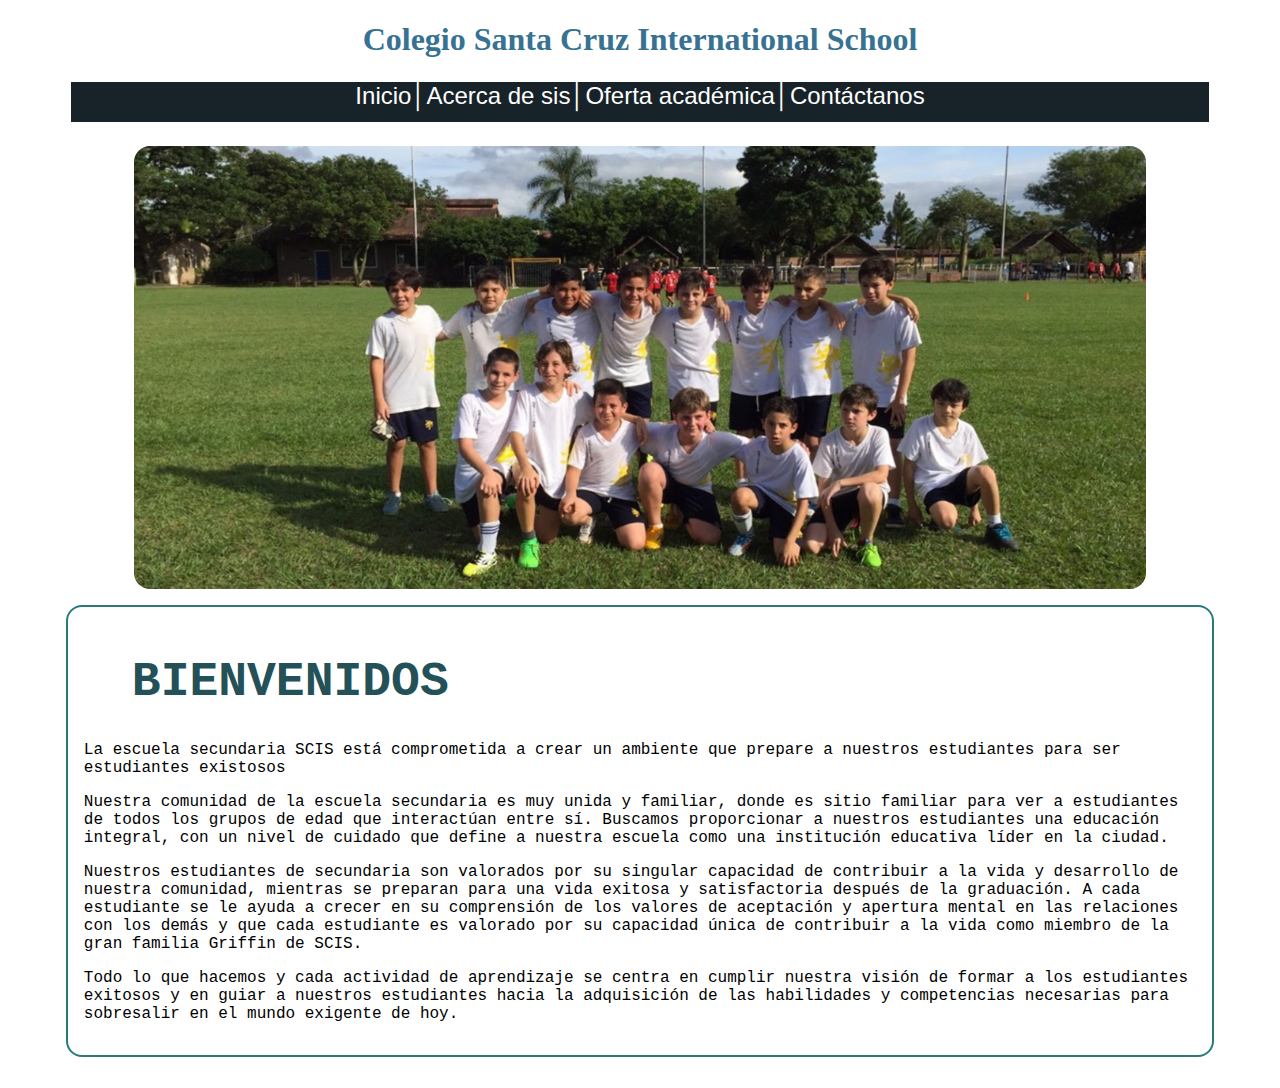
<file: index.html>
<!DOCTYPE html>
<html>
<head>
<meta charset="UTF-8">
<title>Inicio</title>
<link rel="stylesheet" href="estilo.css">
</head>
<body>
<h1>Colegio Santa Cruz International School</h1>
<div class="menu"><a href="index.html">Inicio</a>│<a href="acercade.html">Acerca de sis</a>│<a
        href="ofertas.html">Oferta académica</a>│<a href="contacto.html">Contáctanos</a> </div>
       <img id="banner" src="img/portada.jpg">
<div id="texto">
    <div class="contenedor">
        <h1 class="titulobien">BIENVENIDOS</h1>
        <p>La escuela secundaria SCIS está comprometida a crear un ambiente que prepare a nuestros estudiantes para
            ser estudiantes existosos</p>
        <p>Nuestra comunidad de la escuela secundaria es muy unida y familiar, donde es sitio familiar para ver a
            estudiantes de todos los grupos de edad que interactúan entre sí. Buscamos proporcionar a nuestros
            estudiantes una educación integral, con un nivel de cuidado que define a nuestra escuela como una
            institución educativa líder en la ciudad.</p>
        <p>Nuestros estudiantes de secundaria son valorados por su singular capacidad de contribuir a la vida y
            desarrollo de nuestra comunidad, mientras se preparan para una vida exitosa y satisfactoria después de
            la graduación. A cada estudiante se le ayuda a crecer en su comprensión de los valores de aceptación y
            apertura mental en las relaciones con los demás y que cada estudiante es valorado por su capacidad única
            de contribuir a la vida como miembro de la gran familia Griffin de SCIS.</p>
        <p>Todo lo que hacemos y cada actividad de aprendizaje se centra en cumplir nuestra visión de formar a los
            estudiantes exitosos y en guiar a nuestros estudiantes hacia la adquisición de las habilidades y
            competencias necesarias para sobresalir en el mundo exigente de hoy.</p>
    </div>


</div>

</body>
</html>
</file>
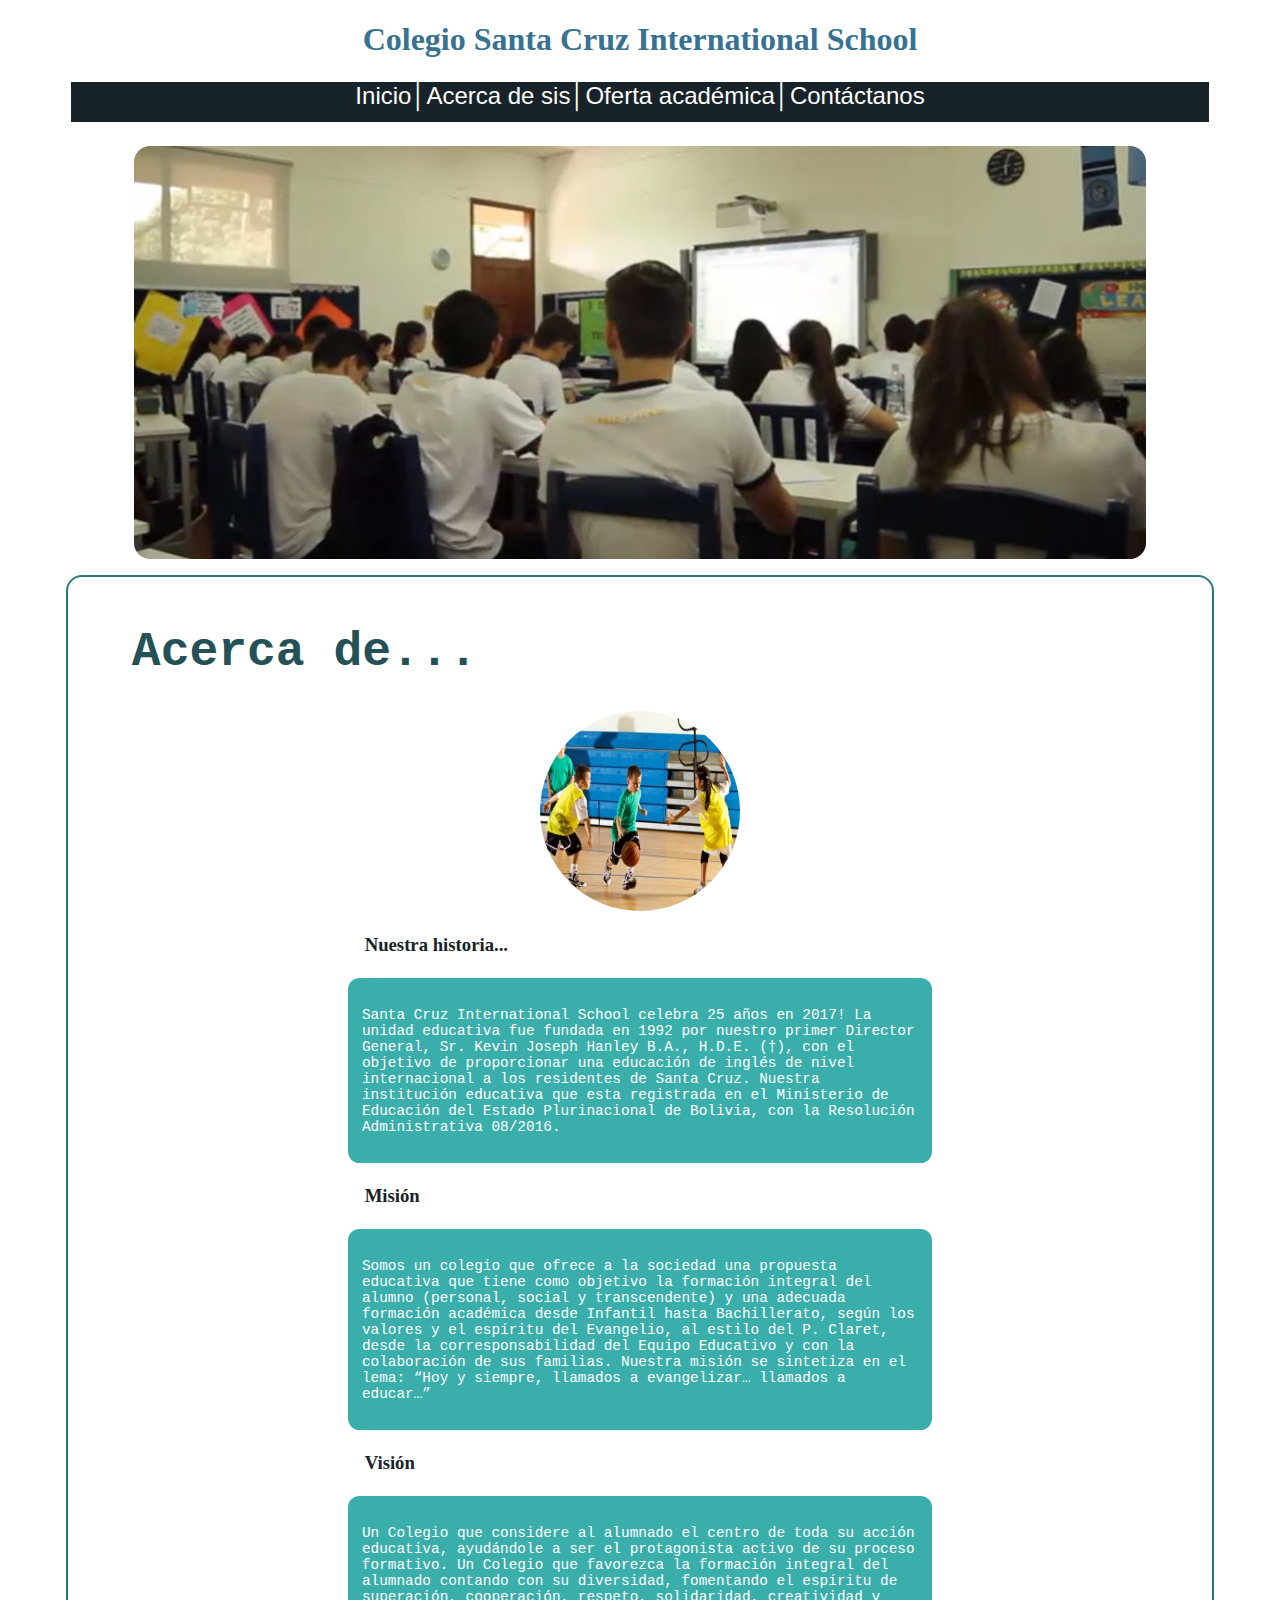
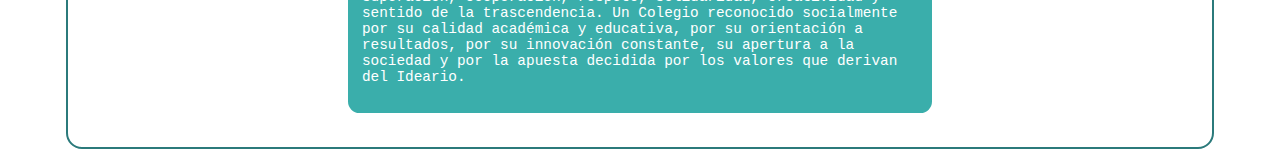
<file: acercade.html>
<!DOCTYPE html>
<html>
<head>

<title>Acercad de..</title>
<meta charset="UTF-8">
<link rel="stylesheet" href="estilo.css">
</head>
<body>

 <h1>Colegio Santa Cruz International School</h1>
<div class="menu"><a href="index.html">Inicio</a>│<a href="acercade.html">Acerca de sis</a>│<a
        href="ofertas.html">Oferta académica</a>│<a href="contacto.html">Contáctanos</a> </div>
<img id="banner" src="img/banner2.jpg">
<div id="texto">
    <div class="contenedor">
        <h1 class="titulobien">Acerca de...</h1>
        <img id="circulodeacercade" src="img/imagen1.jpg">
        <div class="contenedorbox">
            <h3>Nuestra historia...</h3>
            <div id="bloque1">
                <p>Santa Cruz International School celebra 25 años en 2017! La unidad
                    educativa fue fundada en 1992 por nuestro primer Director General,
                    Sr. Kevin Joseph Hanley B.A., H.D.E. (†), con el objetivo de
                    proporcionar una educación de inglés de nivel internacional a los
                    residentes de Santa Cruz. Nuestra institución educativa que esta
                    registrada en el Ministerio de Educación del Estado Plurinacional
                    de Bolivia, con la Resolución Administrativa 08/2016.</p>
            </div>
            <h3>Misión</h3>
            <div id="bloque2">
                <p>Somos un colegio que ofrece a la sociedad una propuesta educativa
                    que tiene como objetivo la formación integral del alumno (personal,
                    social y transcendente) y una adecuada formación académica desde
                    Infantil hasta Bachillerato, según los valores y el espíritu del
                    Evangelio, al estilo del P. Claret, desde la corresponsabilidad del
                    Equipo Educativo y con la colaboración de sus familias. Nuestra
                    misión se sintetiza en el lema: “Hoy y siempre, llamados
                    a evangelizar… llamados a educar…”</p>
            </div>
            <h3>Visión</h3>
            <div id="bloque3">
                <p>Un Colegio que considere al alumnado el centro de toda su acción
                    educativa, ayudándole a ser el protagonista activo de su proceso
                    formativo. Un Colegio que favorezca la formación integral del
                    alumnado contando con su diversidad, fomentando el espíritu de
                    superación, cooperación, respeto, solidaridad, creatividad y
                    sentido de la trascendencia. Un Colegio reconocido socialmente
                    por su calidad académica y educativa, por su orientación a resultados,
                    por su innovación constante, su apertura a la sociedad y por la
                    apuesta decidida por los valores que derivan del Ideario.</p>
            </div>

        </div>

    </div>


</div>


</body>
</html>
</file>
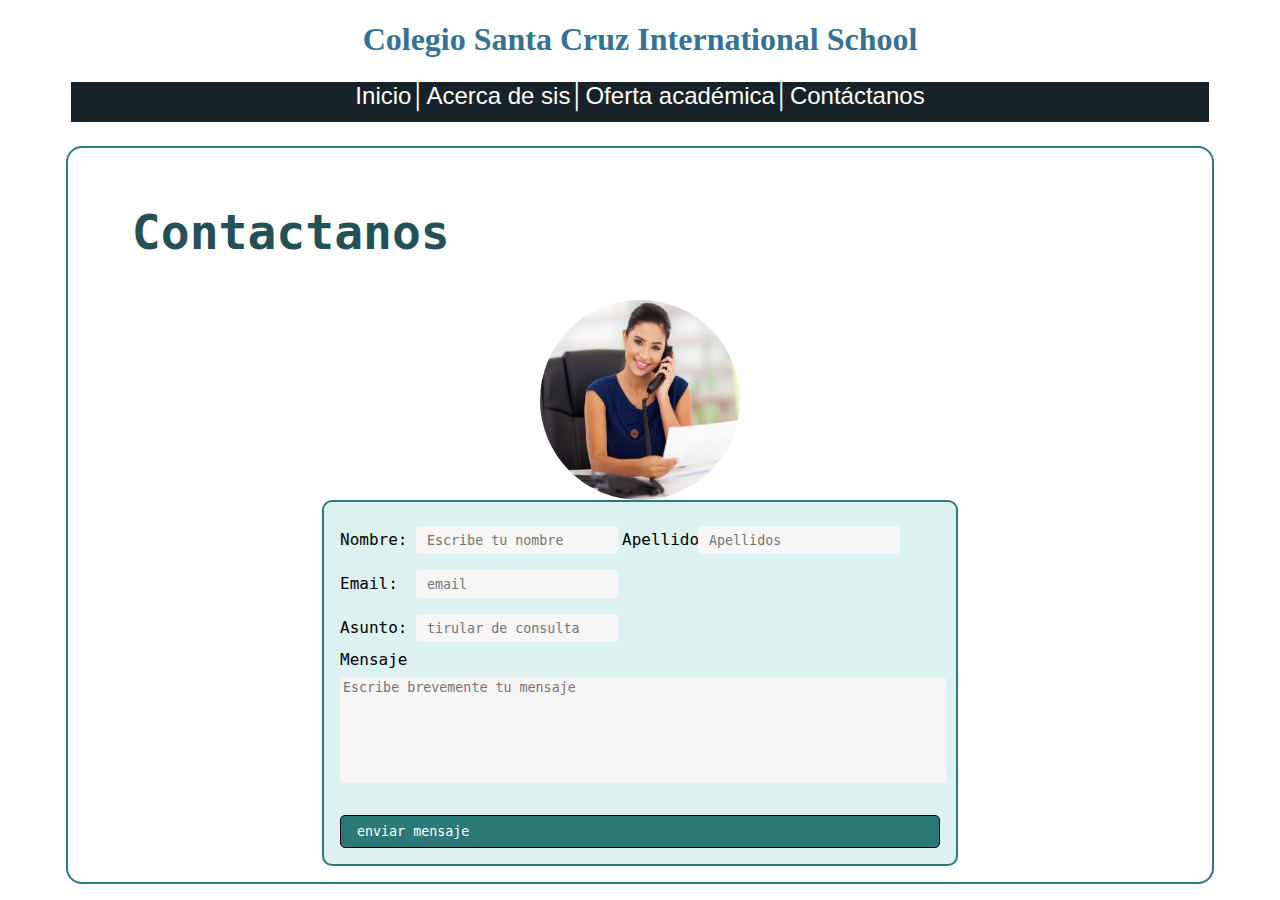
<file: contacto.html>
<!DOCTYPE html>
<html>
<head>
<title>Contactanos</title>
<meta charset="UTF-8">
<link rel="stylesheet" href="estilo.css">
</head>
<body>

<h1>Colegio Santa Cruz International School</h1>
<div class="menu"><a href="index.html">Inicio</a>│<a href="acercade.html">Acerca de sis</a>│<a
        href="ofertas.html">Oferta académica</a>│<a href="contacto.html">Contáctanos</a> </div>

<div class="contenefor">
    <h2 class="cont">Contactanos</h2>
    <img class="imgcontac" src="img/contacto.jpg">
    <div class="contenedor2">

        <form action="#" target merhod="get" name="formDatosPersonales">
            <label for="nombre">Nombre:</label>
            <input type="text" name="nombre" id="nombre" placeholder="Escribe tu nombre">
            <label for="apellidos">Apellidos:</label>
            <input type="text" name="apellidos" id="apellidos" placeholder="Apellidos">
            <br>
            <label for="email">Email:</label>
            <input type="email" name="email" id="email" placeholder="email" required>
            <br>

            <label for="asunto">Asunto:</label>
            <input type="text" name="ausnto" id="asunto" placeholder="tirular de consulta">
            <br>
            <label for="mensaje">Mensaje</label>
            <textarea name="mensaje" for="mensaje" placeholder="Escribe brevemente tu mensaje"
                maxlength="300"></textarea>
            <input type="submit" name="enviar" value="enviar mensaje">
    </div>

    </form>

</div>

</div>

</body>
</html>
</file>
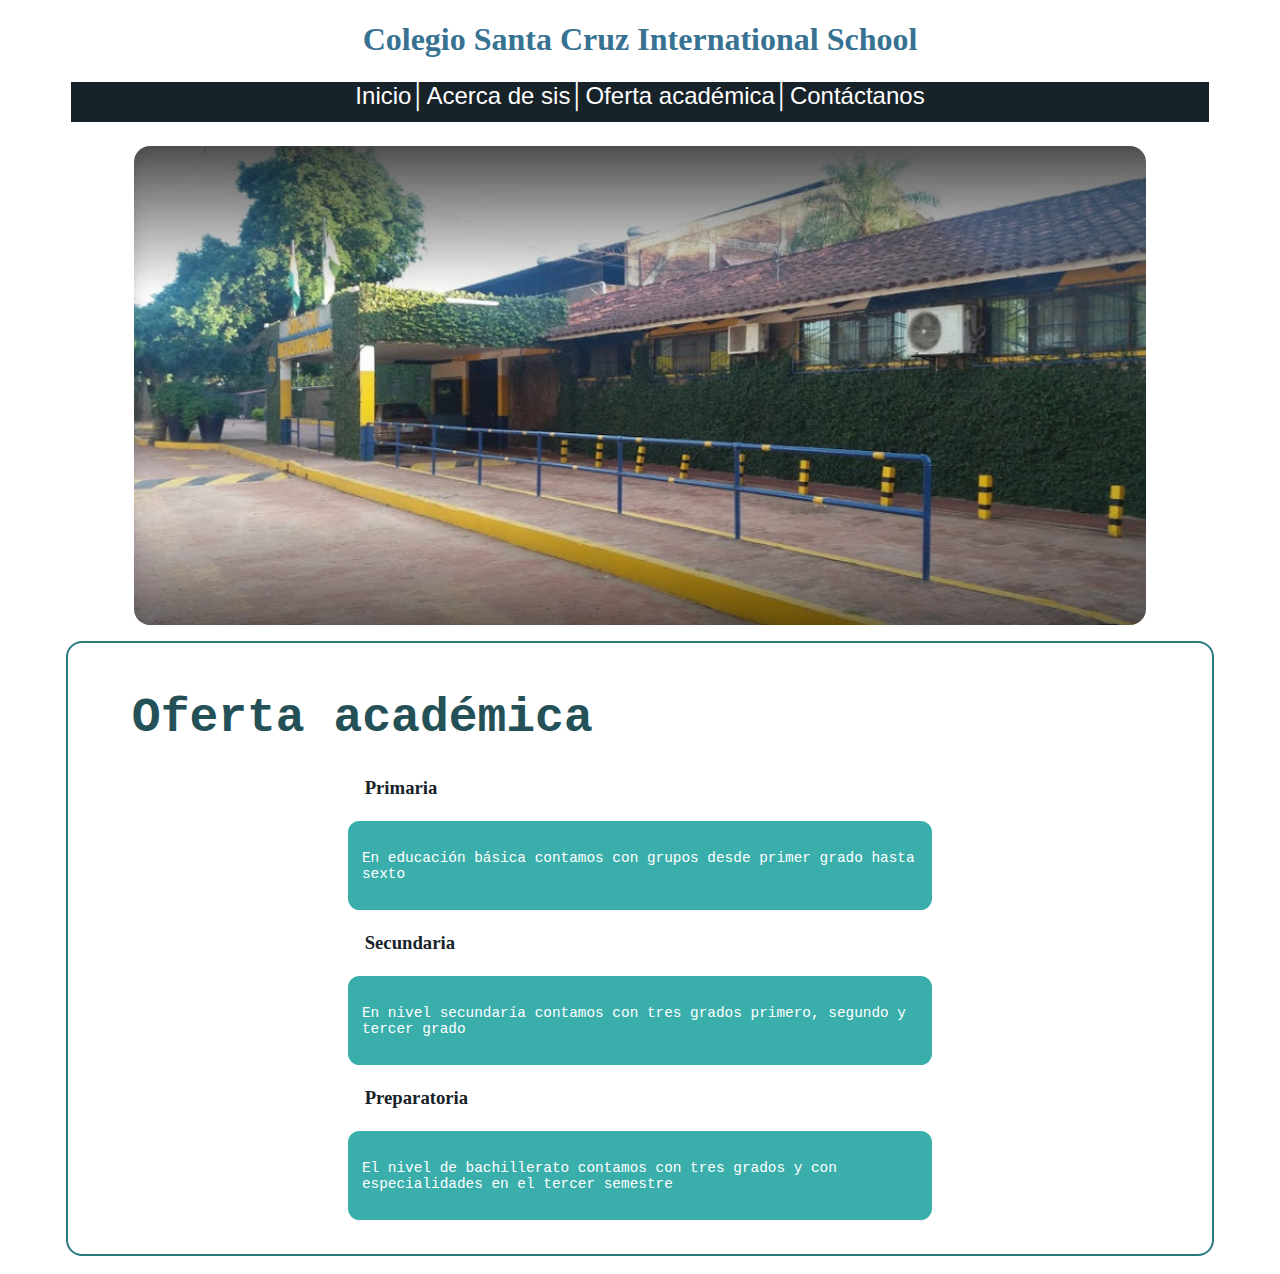
<file: ofertas.html>
<!DOCTYPE html>
<html>
<head>
<title>Ofertas academicas</title>
 <meta charset="UTF-8">
  <link rel="stylesheet" href="estilo.css">
</head>
<body>
<h1>Colegio Santa Cruz International School</h1>
<div class="menu"><a href="index.html">Inicio</a>│<a href="acercade.html">Acerca de sis</a>│<a
        href="ofertas.html">Oferta académica</a>│<a href="contacto.html">Contáctanos</a> </div>
<img id="banner" src="img/banner3.jpg">
<div id="texto">
    <div class="contenedor">
        <h1 class="titulobien">Oferta académica</h1>

        <div class="contenedorbox">
            <h3>Primaria</h3>
            <div id="bloque1">
                <p>En educación básica contamos con
                    grupos desde primer grado hasta
                    sexto</p>
            </div>
            <h3>Secundaria</h3>
            <div id="bloque2">
                <p>En nivel secundaría contamos con
                    tres grados primero, segundo y
                    tercer grado</p>
            </div>
            <h3>Preparatoria</h3>
            <div id="bloque3">
                <p>El nivel de bachillerato
                    contamos con tres grados y con
                    especialidades en el tercer
                    semestre</p>
            </div>

        </div>

    </div>


</div>


</body>
</html>
</file>
<file: estilo.css>
h1{
    color:#377292;
    text-align: center;
    font-family: 'Squada One';
}
h3{
    color: #182329;
    margin-left: 15em;
    font-family: 'Titillium Web', scans-serif;
    text-align: left;
}
p{
    font-family: 'Robot Mono', monospace;
    text-align: left;
}
a:hover {
    color: orange;
    text-decoration: none;
    
    
}
a{
    text-decoration: none;
    color: white;
}
.menu{

   
   font-size: 1.5em;
   text-align: center;
   width: 90%;
   height: 40px;
   border-color:#ffff;
   background: #182329;
   font-family: 'Titillium Web',sans-serif;
   margin: 1em auto;
   color: white;
   
}
#banner{
    display: block;
    margin:0 auto;
    max-width: 100%;
    width: 80%;
    border-radius: 1em;
}
#texto{
    text-align: center;
}
.titulobien{

    text-align:left;
    font-size: 3em;
    color: #245157;
    margin-left: 1em;
    font-family: 'Roboto Mono', monospace;
    


}

.contenedor{
    width: 88%;
    margin: 1em auto;
    padding: 1em;
    border-style: solid;
    border-radius: 1em;
    border-width: 2px;
    border-color: #2B7A7B;

}

/* estilos del circulo */
#circulodeacercade{

    width: 200px;
    height: 200px;
    margin: auto;
    align-content: center;
    border-radius: 50%;
    
    
}
#bloque1{
    font-size: 0.9em;
    margin: 1em auto;
    width: 50%;
    padding: 1em;
    color: white;
    background: #3AAEAB;
    border-style: solid;
    border-radius: 1em;
    
   
}
#bloque2{

    font-size: 0.9em;
    margin: 1em auto;
    width: 50%;
    padding: 1em;
    color: white;
    background: #3AAEAB;
    border-style: solid;
    border-radius: 1em;

}
#bloque3{

    font-size: 0.9em;
    margin: 1em auto;
    width: 50%;
    padding: 1em;
    color: white;
    background: #3AAEAB;
    border-style: solid;
    border-radius: 1em;

}

/* FORMULARIO */
.imgcontac{


    border-radius: 15em;
    width: 200px;
    height: 200px;
    display: block;
    margin: auto;
}
.contenefor{
    flex-wrap: wrap;
    width: 88%;
    margin: 1em auto;
    padding: 1em;
    border-style: solid;
    border-radius: 1em;
    border-width: 2px;
    border-color: #2B7A7B;

}


form{
    width: 600px;
    padding: 16px;
    border-radius: 10px;
    margin: auto;
    background-color: #DDF1F0;
    border-color: #2B7A77;
    border-style: solid;
    border-width: 2px;

}
form{
    display: block;
}
form input[type="submit"]{
    width: 100%;
    padding: 8px 16px;
    margin-top: 32px;
    border: 1px solid #000;
    border-radius: 5px;
    display: block;
    color:white;
    background: #2B7A77;
    font-family: 'Roboto Mono',monospace;
}
form input[type="submit"]:hover {
    cursor: pointer;
    background: #103A39;
}
form label {
    width: 72px;
    font-family: 'Roboto Mono', monospace;
    display: inline-block;
}


label {
    cursor: default;
}

form input[type="text"], form input[type="email"] {
    width: 180px;
    height: 1.5em;
    padding: 3px 10px;
    border: 1px solid #f6f6f6;
    border-radius: 3px;
    background-color: #f6f6f6;
    margin: 8px 0;
    display: inline-block;
    font-family: 'Roboto Mono', monospace;
}
input[type="text" i] {
    padding: 1px 2px;
}

input {
    /* -webkit-writing-mode: horizontal-tb !important; */
    text-rendering: auto;
    color: -internal-light-dark(black, white);
    letter-spacing: normal;
    word-spacing: normal;
    text-transform: none;
    text-indent: 0px;
    text-shadow: none;
    display: inline-block;
    text-align: start;
    appearance: textfield;
    background-color: -internal-light-dark(rgb(255, 255, 255), rgb(59, 59, 59));
    -webkit-rtl-ordering: logical;
    cursor: text;
    margin: 0em;
    font: 400 13.3333px Arial;
    padding: 1px 2px;
    border-width: 2px;
    border-style: inset;
    border-color: -internal-light-dark(rgb(118, 118, 118), rgb(133, 133, 133));
    border-image: initial;
    border-radius: 2px;
}


textarea {
    width: 100%;
    height: 100px;
    border: 1px solid #f6f6f6;
    border-radius: 3px;
    background-color: #f6f6f6;
    margin: 8px 0;
    resize: none;
    display: block;
    font-family: 'Roboto Mono', monospace;
}
.cont{
    text-align: left;
    margin-left: 1em;
    font-size: 3em;
    font-family: 'Roboto Mono', monospace;
    color: #245157;
}

form label {
    width: 72px;
    font-family: 'Roboto Mono', monospace;
    display: inline-block;
}
/* hoja de estilo del agente de usuario */
label {
    cursor: default;
}
</file>
